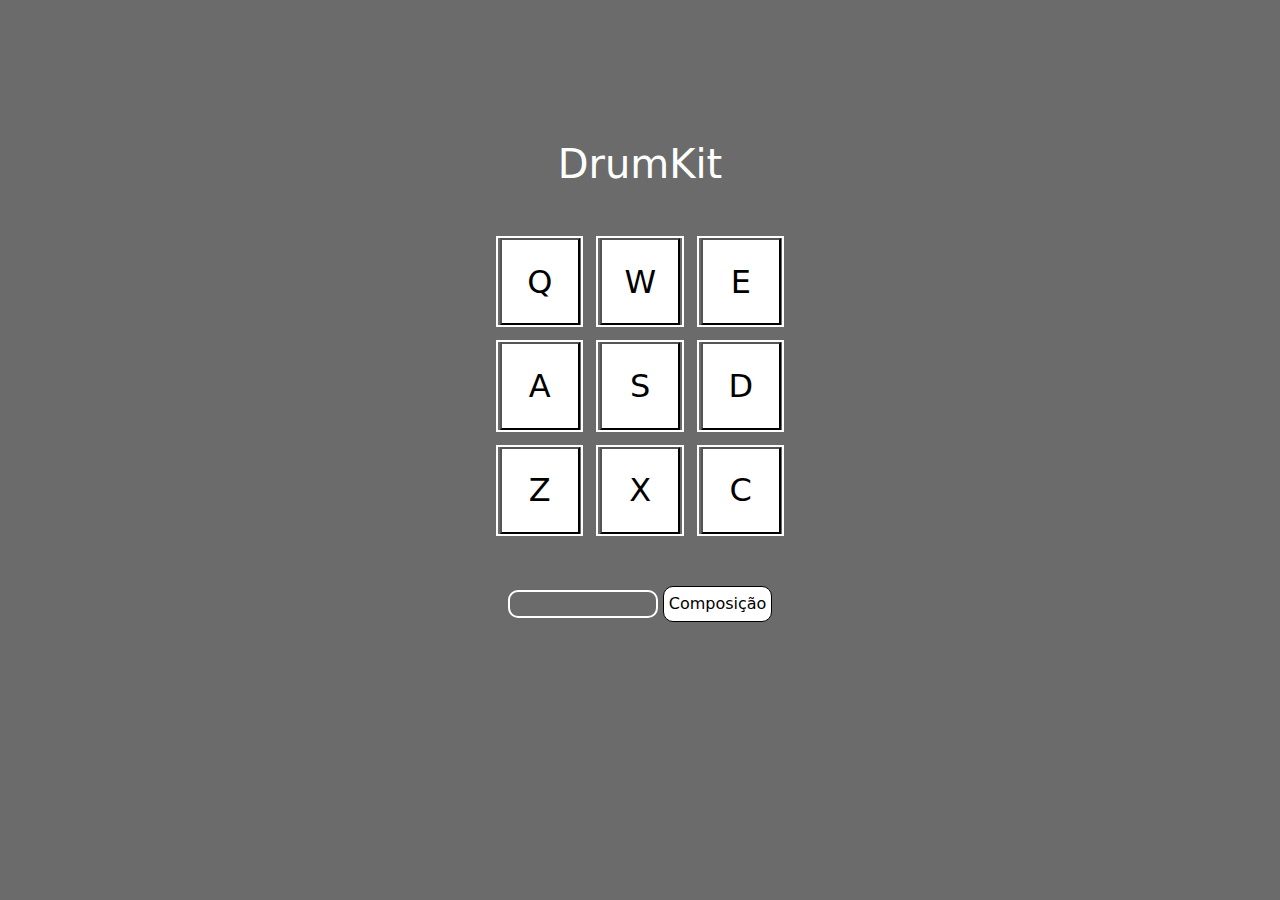
<file: index.html>
<!DOCTYPE html>
<html lang="en">
<head>
    <meta charset="UTF-8">
    <meta name="viewport" content="width=device-width, initial-scale=1.0">
    <link rel="stylesheet" href="assets/css/bootstrap.min.css">
    <link rel="stylesheet" href="code.css">
    <title>Document</title>
</head>
<body>
        <div class="container text-center">
            <div class="geral d-flex justify-content-center flex-column">
                <h1>DrumKit</h1>
                <div class="row row-cols-4 mx-auto">
                    <div class="col">
                        <button class="keyboard_Q" data-key="keyq">Q</button>
                    </div>
                    <div class="col">
                        <button class="keyboard_W" data-key="keyw">W</button>
                    </div>
                    <div class="col">
                        <button class="keyboard_E" data-key="keye">E</button>
                    </div>
                    <div class="col">
                        <button class="keyboard_A" data-key="keya">A</button>
                    </div>
                    <div class="col">
                        <button class="keyboard_S" data-key="keys">S</button>
                    </div>
                    <div class="col">
                        <button class="keyboard_D" data-key="keyd">D</button>
                    </div>
                    <div class="col">
                        <button class="keyboard_Z" data-key="keyz">Z</button>
                    </div>
                    <div class="col">
                        <button class="keyboard_X" data-key="keyx">X</button>
                    </div>
                    <div class="col">
                        <button class="keyboard_C" data-key="keyc">C</button>
                    </div>
                </div>
            </div>
            
            <div class="composition">
                <input type="text"></input>
                <button onclick="composition()">Composição</button>
            </div>


            <audio id="s_keyq" data-letter="a" src="assets/Som/keyq.wav"></audio>
            <audio id="s_keyw" data-letter="c" src="assets/Som/keyc.wav"></audio>
            <audio id="s_keyd" data-letter="d" src="assets/Som/keyd.wav"></audio>
            <audio id="s_keye" data-letter="e" src="assets/Som/keye.wav"></audio>
            <audio id="s_keya" data-letter="a" src="assets/Som/keya.wav"></audio>
            <audio id="s_keys" data-letter="s" src="assets/Som/keys.wav"></audio>
            <audio id="s_keyd" data-letter="d" src="assets/Som/keyd.wav"></audio>
            <audio id="s_keyz" data-letter="z" src="assets/Som/keyz.wav"></audio>
            <audio id="s_keyx" data-letter="x" src="assets/Som/keyx.wav"></audio>
            <audio id="s_keyc" data-letter="c" src="assets/Som/keyc.wav"></audio>
        </div>
















    <script type="text/javascript" src="assets/js/bootstrap.bundle.min.js"></script>
    <script src="code.js"></script>
</body>
</html>
</file>
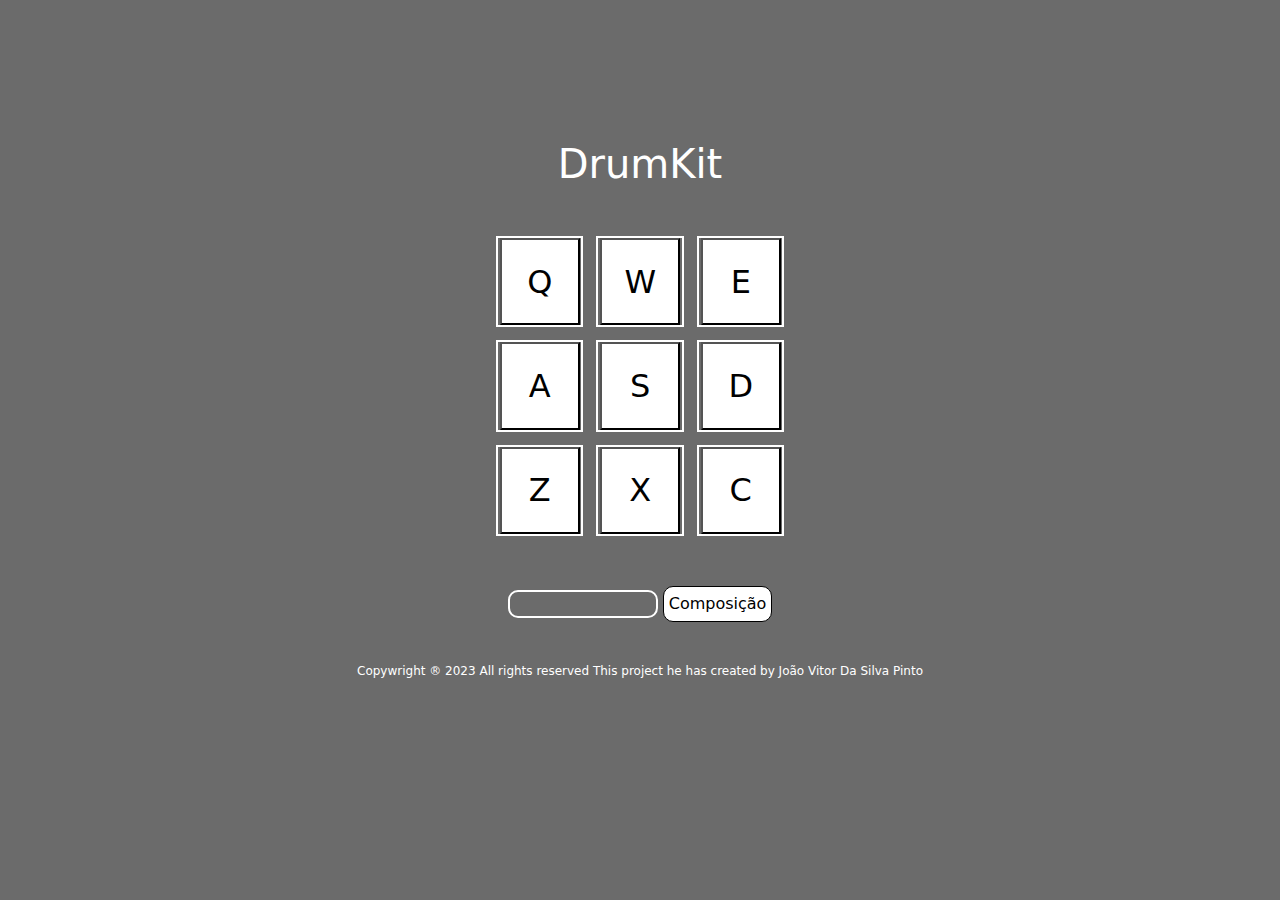
<file: inner.html>
<!DOCTYPE html>
<html lang="en">
<head>
    <meta charset="UTF-8">
    <meta name="viewport" content="width=device-width, initial-scale=1.0">
    <link rel="stylesheet" href="assets/css/bootstrap.min.css">
    <link rel="stylesheet" href="code.css">
    <title>Document</title>
</head>
<body>
        <div class="container text-center">
            <div class="geral d-flex justify-content-center flex-column">
                <h1>DrumKit</h1>
                <div class="row row-cols-4 mx-auto">
                    <div class="col">
                        <button class="keyboard_Q" data-key="keyq">Q</button>
                    </div>
                    <div class="col">
                        <button class="keyboard_W" data-key="keyw">W</button>
                    </div>
                    <div class="col">
                        <button class="keyboard_E" data-key="keye">E</button>
                    </div>
                    <div class="col">
                        <button class="keyboard_A" data-key="keya">A</button>
                    </div>
                    <div class="col">
                        <button class="keyboard_S" data-key="keys">S</button>
                    </div>
                    <div class="col">
                        <button class="keyboard_D" data-key="keyd">D</button>
                    </div>
                    <div class="col">
                        <button class="keyboard_Z" data-key="keyz">Z</button>
                    </div>
                    <div class="col">
                        <button class="keyboard_X" data-key="keyx">X</button>
                    </div>
                    <div class="col">
                        <button class="keyboard_C" data-key="keyc">C</button>
                    </div>
                </div>
            </div>
            
            <div class="composition">
                <input type="text"></input>
                <button onclick="composition()">Composição</button>
            </div>

            <footer>
                <p>Copywright ® 2023 All rights reserved This project he has created by João Vitor Da Silva Pinto</p>
            </footer>


            <audio id="s_keyq" data-letter="a" src="assets/Som/keyq.wav"></audio>
            <audio id="s_keyw" data-letter="c" src="assets/Som/keyc.wav"></audio>
            <audio id="s_keyd" data-letter="d" src="assets/Som/keyd.wav"></audio>
            <audio id="s_keye" data-letter="e" src="assets/Som/keye.wav"></audio>
            <audio id="s_keya" data-letter="a" src="assets/Som/keya.wav"></audio>
            <audio id="s_keys" data-letter="s" src="assets/Som/keys.wav"></audio>
            <audio id="s_keyd" data-letter="d" src="assets/Som/keyd.wav"></audio>
            <audio id="s_keyz" data-letter="z" src="assets/Som/keyz.wav"></audio>
            <audio id="s_keyx" data-letter="x" src="assets/Som/keyx.wav"></audio>
            <audio id="s_keyc" data-letter="c" src="assets/Som/keyc.wav"></audio>
        </div>
















    <script type="text/javascript" src="assets/js/bootstrap.bundle.min.js"></script>
    <script src="code.js"></script>
</body>
</html>
</file>
<file: code.css>
* {
    box-sizing:border-box;
    padding:0px;
    margin:0px;
    color:white;
}

body {
    background-color: rgb(107, 107, 107);
}
.row {
    gap:13px;
    height: 300px;
    justify-content: center;
    width: 350px;
}

.row button {
    width:5rem;
    height: 100%;
    position:relative;right:10px;
}

input {
    width:150px;
    color:rgb(255, 255, 255);
    border-radius: 10px;
    background-color: transparent;
    border:2px solid white;
}

.geral {
    margin-top:20vh;
}

.col {
    border:2px solid rgb(255, 255, 255);
    font-size:2em;
}

.composition{
    margin-top: 50px;
    margin-bottom: 40px;
}

h1 {
    position:relative;bottom:40px
}

p {
    font-size: 12px;
}

button {
    color:black;
    background-color: white;
}

.active{
    background-color: rgb(32, 5, 94);
    border: 2px solid rgb(255, 255, 255);
    color: white;
}

.composition button {
    padding:5px;
    border:1px solid black;
    background-color: white;
    border-radius: 10px;
}

.composition button:hover {
    background-color: rgb(32, 5, 94);
    color:white;
    border:1px solid white;
}
</file>
